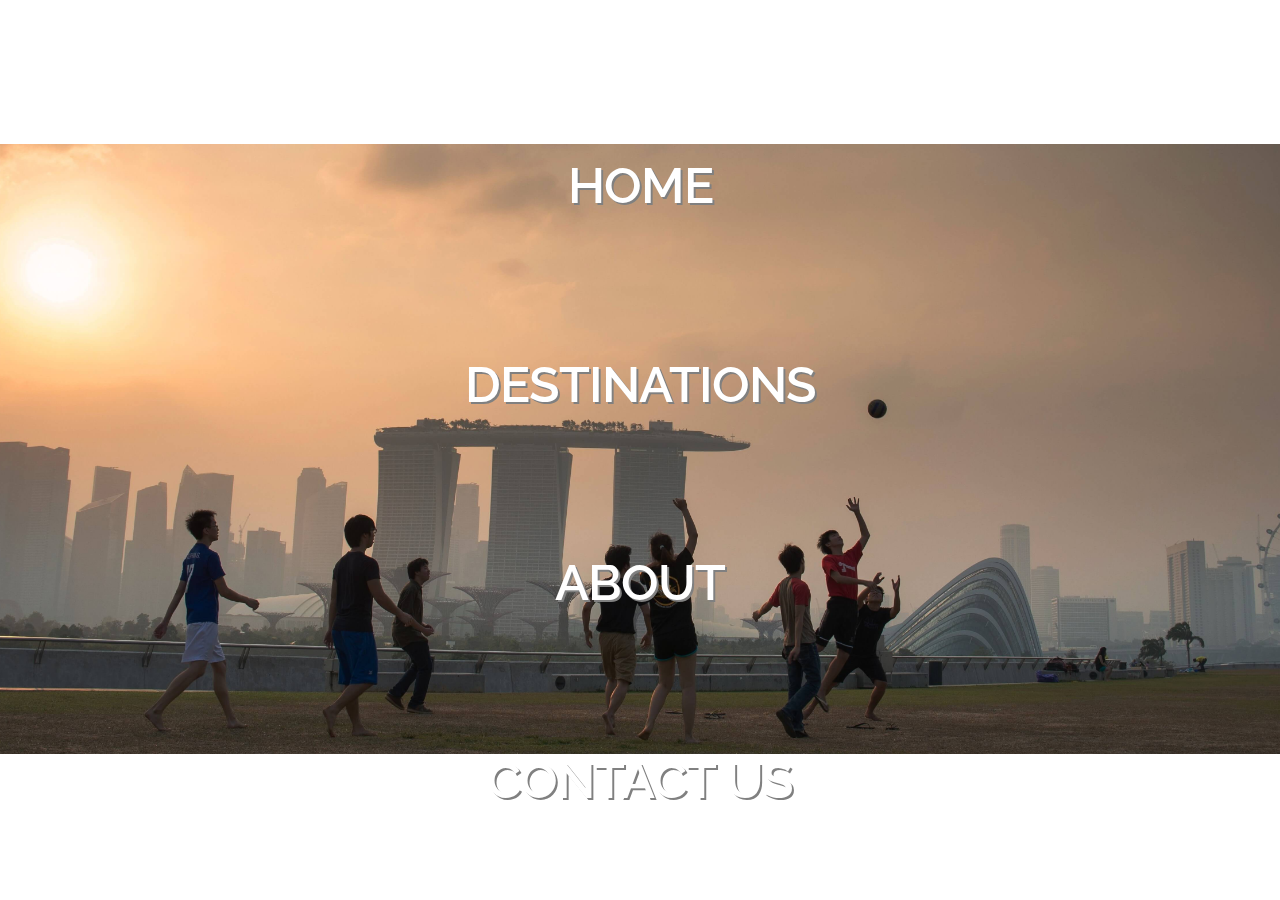
<file: assignment.html>
<!DOCTYPE html>
<head>
    <head>
        <meta charset="utf-8">
        <meta name="viewport" content="width=device-width", initial scale="1.0">
        <title>Discover Patagonia</title>
        <link rel="stylesheet" href="https://cdnjs.cloudflare.com/ajax/libs/font-awesome/6.4.2/css/all.min.css">
        <link rel="stylesheet" href="style.css">
        <script src="https://cdnjs.cloudflare.com/ajax/libs/jquery/3.7.1/jquery.min.js" charset="utf-8"></script>
    </head>
    <body>
        <header>
            <a href="#" class="brand">TRAVEO</a>
            <div class="right-container">
                <a href="#login-form" class="login">BOOK NOW</a>
                <div class="menu-btn"></div>
                <div class="navigation" id="main-navigation">
                    <div class="nav-item">
                        <a href="#"><h1>HOME</h1></a>
                    </div>
                    <div class="nav-item">
                        <a href="#destinations"><h1>DESTINATIONS</h1></a>
                    </div>
                    <div class="nav-item">
                        <a href="#"><h1>ABOUT</h1></a>
                    </div>
                    <div class="nav-item">
                        <a href="#"><h1>CONTACT US</h1></a>
                    </div>
                </div>
            </div>
        </header>
</head>
</file>
<file: style.css>
@import url('https://fonts.googleapis.com/css2?family=Raleway:ital,wght@0,100..900;1,100..900&display=swap" rel="stylesheet');
*{
    margin: 0;
    padding: 0;
}

body {
    font-family: 'Raleway', sans-serif;
    font-weight: 300;
    line-height: 1.05;
    letter-spacing: -.003em;
    font-size: 14px;
  }
  
h1 {
    font-family: 'Raleway', sans-serif;
    font-weight: 600;
    font-style: bold;
    font-size: 38px;
    line-height: 1.15;
    letter-spacing: -.02em;
    -webkit-font-smoothing: antialiased;
  }

a {
    text-decoration:none;
    color:white;
  }



button {
    background: none;
	color: none;
	border: none;
	padding: 0;
	cursor: pointer;
	outline: none;
    font: inherit;
}

.registerButton{
    padding: 0.25em 0.5em;
    background-color: crimson;
    border-color:crimson;
    color: white;
    border-radius: 1em 1em;
}

.registerButton:hover{
    text-decoration: underline;
}
.submitButton{
    padding: 0.5em 1.5em;
    background-color: crimson;
    border-color:crimson;
    color: white;
    border-radius: 1em 1em; 
}

.submitButton:hover{
    text-decoration: underline;
}

main {
    background-color: cornsilk;
}

header{
    background: url(assets/sg-vol.jpg) no-repeat center center;
    background-size:100%;
    width:100%;
    text-align: center;
    color:white;
    padding-bottom: 75px;
    transition: background-size 4s;
}

header:hover{
    background-size: 125%;
}

header h1{
    padding:10% 5% 1% 5%;
    font-size: 50px;
    text-shadow: 2px 2px #808080;
    transition-duration: 4s;
}

header h1:hover{
    padding:10% 5% 1% 5%;
    font-size: 55px;
    text-shadow: 2px 2px #808080;
}

nav {
    position:fixed;
    padding-top: 15px; 
    padding-bottom: 15px;
    padding-right: 15px;
    width: 100%;
    float:right;
    background-color:black;
    z-index:1;
}

nav ul {
    list-style-type: none;
  }

nav ul li {
    float: right;
    margin-right: 0.5em;
  }

nav ul li a {
    padding: 0.25em 1em;
    text-decoration: none;
    color:white; 
    border-radius: 1em 1em;
  }

  nav ul li a:hover {
    background-color:white;
    color:black; 
  }

section {
    padding-top: 5%;
    padding-bottom:5%;
}

section>h2{
    padding-bottom: 3%;
    text-align: center;
}

section table {
    border-collapse: collapse;
    width: 100%;
    }
section th, td{
    padding: 8px;
    text-align: center;
    border-right: 1px solid #DDD;
    }

@media (max-width: 800px){
    .menu{
        width:90%;
        height: min-content;
        padding-left:5%;
        padding-bottom:5%;
        display:flex;
        flex-direction: column;
        justify-content: center;
        gap: 5px 10px;
        
    }
    
    .events{
        height: min-content;
        display:flex;
        flex-direction: row;
        padding: 3px 3px;
        flex-grow:1;
    }
    
    .events:hover{
        border: 2px solid blanchedalmond;
    }
        .logo{
            flex:30%;
            background-color: cornsilk;
            align-content: center;
            text-align: center;
        }

        .description{
            line-height: 1.5;
            flex:70%;
            margin-left: 10px;
            align-content: center;
            text-align: left;
        }

    .container {
        padding-top: 20px;
        width:100%;
        height: min-content;
        justify-content: center;
    }
        .regist-form{
            background-color: cornsilk;
            padding-bottom: 20px;
            padding-left: 50px;
            align-content: center;
            justify-content:center;
        }
              
        .video-ipa {
            background-color: black;
            align-content: center;
            text-align: center;
            color:white;
            font-weight: bold;
            font-size: small;
            padding: 30px 10px;
        }

        .featured {
            padding-bottom: 0.1vw;
            padding-left:6vw;
            width: 85%;
            display:flex;
            flex-direction: column;
            height:max-content;
        }
        .snapshots{
            flex: 30%;
            height: max-content;
            display: flex;
            flex-direction:row;
        }
        .prayer1{
            flex: 50%;
            overflow: hidden;
        }
        
        .prayer2{
            flex: 50%;
            overflow: hidden;
        }

        .prayer1 img{
            width:100%;
            height: auto;
            display:block;
        }

        .prayer2 img{
            width:100%;
            height: auto;
            display:block;
        }

        .others{
            width: 95%;
            padding-left:6vw;
            display: grid;
            grid-template-columns: repeat(2,minmax(0,1fr))
            grid-template-rows: repeat(auto-fit,minmax(0,1fr));
            grid-auto-flow: row;
            grid-gap: 20px;
        }
        
        .snip{
            margin-top: 10px;
            margin-bottom: 10px;
        }
        
        .snip:hover{
        background: floralwhite;
        }
        
        .snip>h3:hover{
        text-decoration: underline;
        cursor: pointer;
        }
        
        .snip1{
        grid-column-start:1;
        grid-column-end:3;
        }

    }

@media (min-width: 800px){
    .menu {
        width:90%;
        height: min-content;
        padding-left:5%;
        padding-bottom:5%;
        display:flex;
        flex-direction: row;
        flex-wrap:nowrap;
        gap: 10px 20px;
        justify-content: center;
    }
    
    .events{
        width: 100%;
        height: min-content;
        padding: 3px 3px;
        display:flex;
        flex-direction: column;
        flex-grow:1;
    }
    
    .events:hover{
        border: 2px solid blanchedalmond;
    }
        .logo{
            flex:30%;
            background-color: cornsilk;
            align-content: center;
            text-align: center;
            padding-top:10%;
        }
    
        .description{
            line-height: 1.5;
            flex:70%;
            align-content: top;
            text-align: left;
        }
        .container {
            padding-top: 20px;
            width:100%;
            height: min-content;
            display: flex;
        }
            .regist-form{
                flex: 32%;
                background-color: cornsilk;
                padding:2% 5%;
            }
                  
            .video-ipa {
                background-color:black;
                flex: 68%;
                align-content: center;
                text-align: center;
                color:white;
                font-weight: bold;
                font-size: small;
                width: 250px;
            }
            .featured {
                padding-bottom: 0.1vw;
                width: 95%;
                display: flex;
                flex-direction: row;
                min-height: 30vh;
            }
            .snapshots{
                flex: 30%;
                margin-bottom: 0.2vw;
                padding-left: 4vw;
                
            }
            .content{
                flex: 70%;
            }
            
            .content:hover{
                background-color:floralwhite;
                }
                
            .content>h2:hover{
                text-decoration: underline;
                cursor: pointer;
                }
            
            
            .prayer1{
                position:absolute;
                min-height: fit-content;
            }
            
            .prayer2{
                position:absolute;
                animation: fade 7s infinite;
                
            }
            
            @keyframes fade{
                0% {opacity: 1}
                25% {opacity: 0.75}
                25.25% {opacity: 0.5}
                25.5% {opacity: 0.25}
                25.75% {opacity: 0}
                74% {opacity: 0}
                74.5 {opacity: 0.25}
                75% {opacity: 0.5}
                75.5% {opacity: 0.75}
                80% {opacity: 1}
            }
            .others{
                width: 95%;
                padding-left:35px;
                padding-right: 35px;
                display: grid;
                grid-template-columns: repeat(4,minmax(0,1fr))
                grid-template-rows: repeat(auto-fit,minmax(0,1fr));
                grid-auto-flow: row;
                grid-gap: 20px;
            }
            

            .snip{
                margin: 10px;
            }
            
            .snip:hover{
            background: floralwhite;
            }
            
            .snip>h3:hover{
            text-decoration: underline;
            cursor: pointer;
            }
            
            .snip1{
            grid-column-start:1;
            grid-column-end:4;
            }
        
        }
    


form>h2{
    text-align: center;
    margin-top: 5%;
    margin-bottom: 5%;
}

label,input[type=text]{
    display: flex;
    flex-direction: column;
}

label{
    text-align: left;
    color:black;
    font-weight: bold;
    font-size: small;
    width: 300px;
    padding-top:2%;
}

input[type=text]{
    border: none;
    border-radius: 0.5em 0.5em;
    padding: 1% 1%;
    margin-bottom: 1%;
    width: 300px;
    height: 2em;
    text-align: left center;
    background:lightgrey;
    color:black
}

form ul {
    list-style-type: none;
    padding-top: 0.5%;
    padding-bottom: 1%;
  }

form ul li{
    font-weight: bold;
    font-size: small;
}

textarea{
    margin-top:1%;   
    margin-bottom:1%;
}

section>h2{
    text-align: center;
    transition-duration: 4s;
}

section>h2:hover{
    font-size: 40px;
}

article>h2{
    text-align: center;
    transition-duration: 4s;
}

article>h2:hover{
    font-size: 40px;
}

.picture-grid img{
    max-width:100%;
    height: auto;
    vertical-align: middle;
    display: inline-block;
}

.picture-grid > div > img {
    width: 100%;
    height: 100%;
    object-fit: cover;
}

.Gallery{
    text-align: center;
}
.picture-grid{
    padding: 10px;
    max-width: 1100px;
    margin: 0 auto;
    display: grid;
    grid-gap: 10px;
    grid-template-columns: repeat (auto, minmax (200px,1fr))
    grid-auto-rows: 200px;
    grid-auto-flow: dense;
}

.picture-grid .wide{
    grid-column: span 2;
}

.picture-grid .tall{
    grid-row: span 2;
}

.picture-grid .big{
    grid-column: span 2;
    grid-row: span
}
</file>
